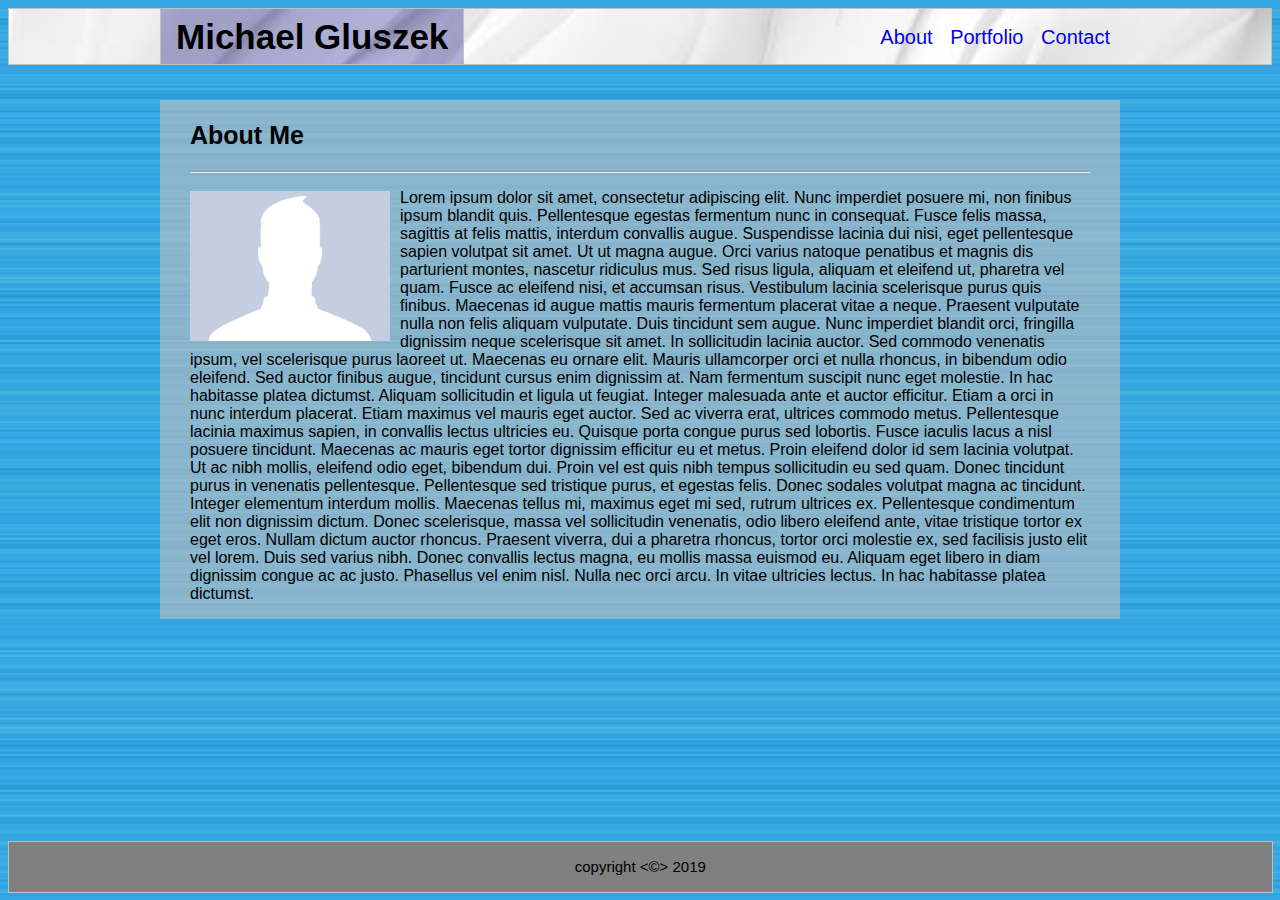
<file: index.html>
<!doctype html>
<html lang="en">

<head>
    <meta charset="UTF-8">
    <meta name="viewport" content="width=device-width, initial-scale=1, shrink-to-fit=no">
    <meta http-equiv="X-UA-Compatible" content="ie=edge">
    <title>Michael Gluszek's Portfolio</title>

    <link rel="stylesheet" type="text/css" href="assets/css/style.css">
</head>

<body>

    <header>
        <div class="container">
            <a href="index.html" id="my-name">Michael Gluszek</a>
            <nav>
                <a href="index.html">About</a>
                <a href="portfolio.html">Portfolio</a>
                <a href="contact.html">Contact</a>
            </nav>
        </div>
    </header>

    <div id="center-piece" class="container">
        <section class="middle-section">
            <h2>About Me</h2>
            <hr>
            <img src="assets/images/facebook.jpg" class="my-image" alt="Photo of me">

            <p>Lorem ipsum dolor sit amet, consectetur adipiscing elit. Nunc imperdiet posuere mi, non finibus ipsum blandit quis. Pellentesque egestas fermentum nunc in consequat. Fusce felis massa, sagittis at felis mattis, interdum convallis augue. Suspendisse lacinia dui nisi, eget pellentesque sapien volutpat sit amet. Ut ut magna augue. Orci varius natoque penatibus et magnis dis parturient montes, nascetur ridiculus mus. Sed risus ligula, aliquam et eleifend ut, pharetra vel quam. Fusce ac eleifend nisi, et accumsan risus. Vestibulum lacinia scelerisque purus quis finibus. Maecenas id augue mattis mauris fermentum placerat vitae a neque. Praesent vulputate nulla non felis aliquam vulputate. Duis tincidunt sem augue. Nunc imperdiet blandit orci, fringilla dignissim neque scelerisque sit amet.

                In sollicitudin lacinia auctor. Sed commodo venenatis ipsum, vel scelerisque purus laoreet ut. Maecenas eu ornare elit. Mauris ullamcorper orci et nulla rhoncus, in bibendum odio eleifend. Sed auctor finibus augue, tincidunt cursus enim dignissim at. Nam fermentum suscipit nunc eget molestie. In hac habitasse platea dictumst. Aliquam sollicitudin et ligula ut feugiat. Integer malesuada ante et auctor efficitur. Etiam a orci in nunc interdum placerat. Etiam maximus vel mauris eget auctor. Sed ac viverra erat, ultrices commodo metus. Pellentesque lacinia maximus sapien, in convallis lectus ultricies eu. Quisque porta congue purus sed lobortis. Fusce iaculis lacus a nisl posuere tincidunt.
                
                Maecenas ac mauris eget tortor dignissim efficitur eu et metus. Proin eleifend dolor id sem lacinia volutpat. Ut ac nibh mollis, eleifend odio eget, bibendum dui. Proin vel est quis nibh tempus sollicitudin eu sed quam. Donec tincidunt purus in venenatis pellentesque. Pellentesque sed tristique purus, et egestas felis. Donec sodales volutpat magna ac tincidunt. Integer elementum interdum mollis. Maecenas tellus mi, maximus eget mi sed, rutrum ultrices ex. Pellentesque condimentum elit non dignissim dictum. Donec scelerisque, massa vel sollicitudin venenatis, odio libero eleifend ante, vitae tristique tortor ex eget eros. Nullam dictum auctor rhoncus.
                
                Praesent viverra, dui a pharetra rhoncus, tortor orci molestie ex, sed facilisis justo elit vel lorem. Duis sed varius nibh. Donec convallis lectus magna, eu mollis massa euismod eu. Aliquam eget libero in diam dignissim congue ac ac justo. Phasellus vel enim nisl. Nulla nec orci arcu. In vitae ultricies lectus. In hac habitasse platea dictumst.</p>
            
            

        </section>
    </div>

    <footer>
            copyright &lt;&copy;&gt; 2019
    </footer>

</body>

</html>
</file>
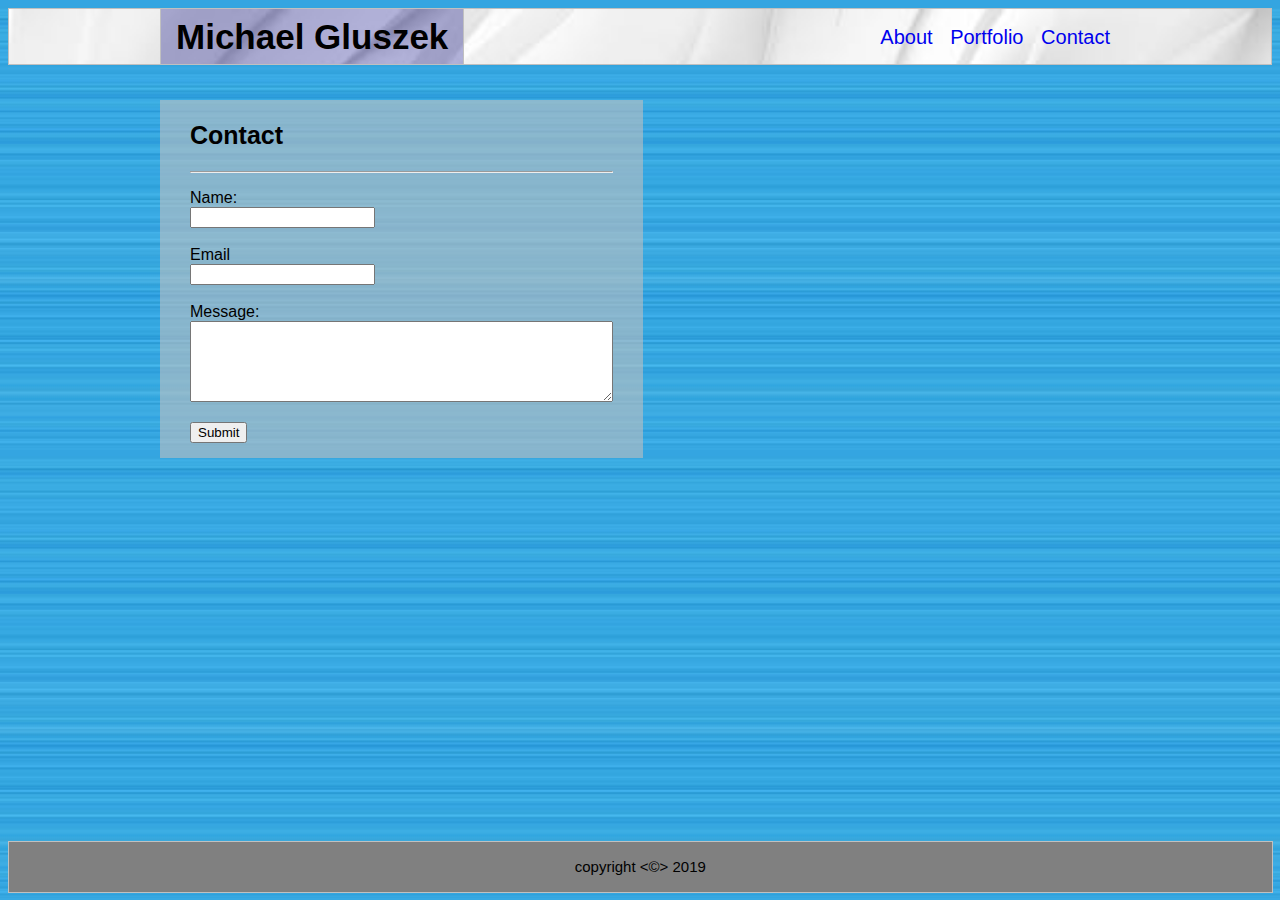
<file: contact.html>
<!doctype html>
<html lang="en">

<head>
  <meta charset="UTF-8">
  <meta name="viewport" content="width=device-width, initial-scale=1, shrink-to-fit=no">
  <meta http-equiv="X-UA-Compatible" content="ie=edge">
  <title>Michael Gluszek's Portfolio</title>

  <link rel="stylesheet" type="text/css" href="assets/css/style.css">
</head>

<body>

  <header>
    <div class="container">
      <a href="index.html" id="my-name">Michael Gluszek</a>
      <nav>
        <a href="index.html">About</a>
        <a href="portfolio.html">Portfolio</a>
        <a href="contact.html">Contact</a>
      </nav>
    </div>
  </header>

  <div id="center-piece" class="container">
    <section class="middle-section-contact">
      <h2>Contact</h2>
      <hr>

      <p>
        Name:
        <br>
        <input type="text" name="Name">
        <br>
        <br>
        Email
        <br>
        <input type="text" name="Email">
        <br>
        <br>
        Message:
        <br>
        <textarea rows="5" cols="50"></textarea>
        <br>
      </p>

      <button>
        Submit
      </button>

    </section>
  </div>

  <footer>
    copyright &lt;&copy;&gt; 2019
  </footer>

</body>

</html>
</file>
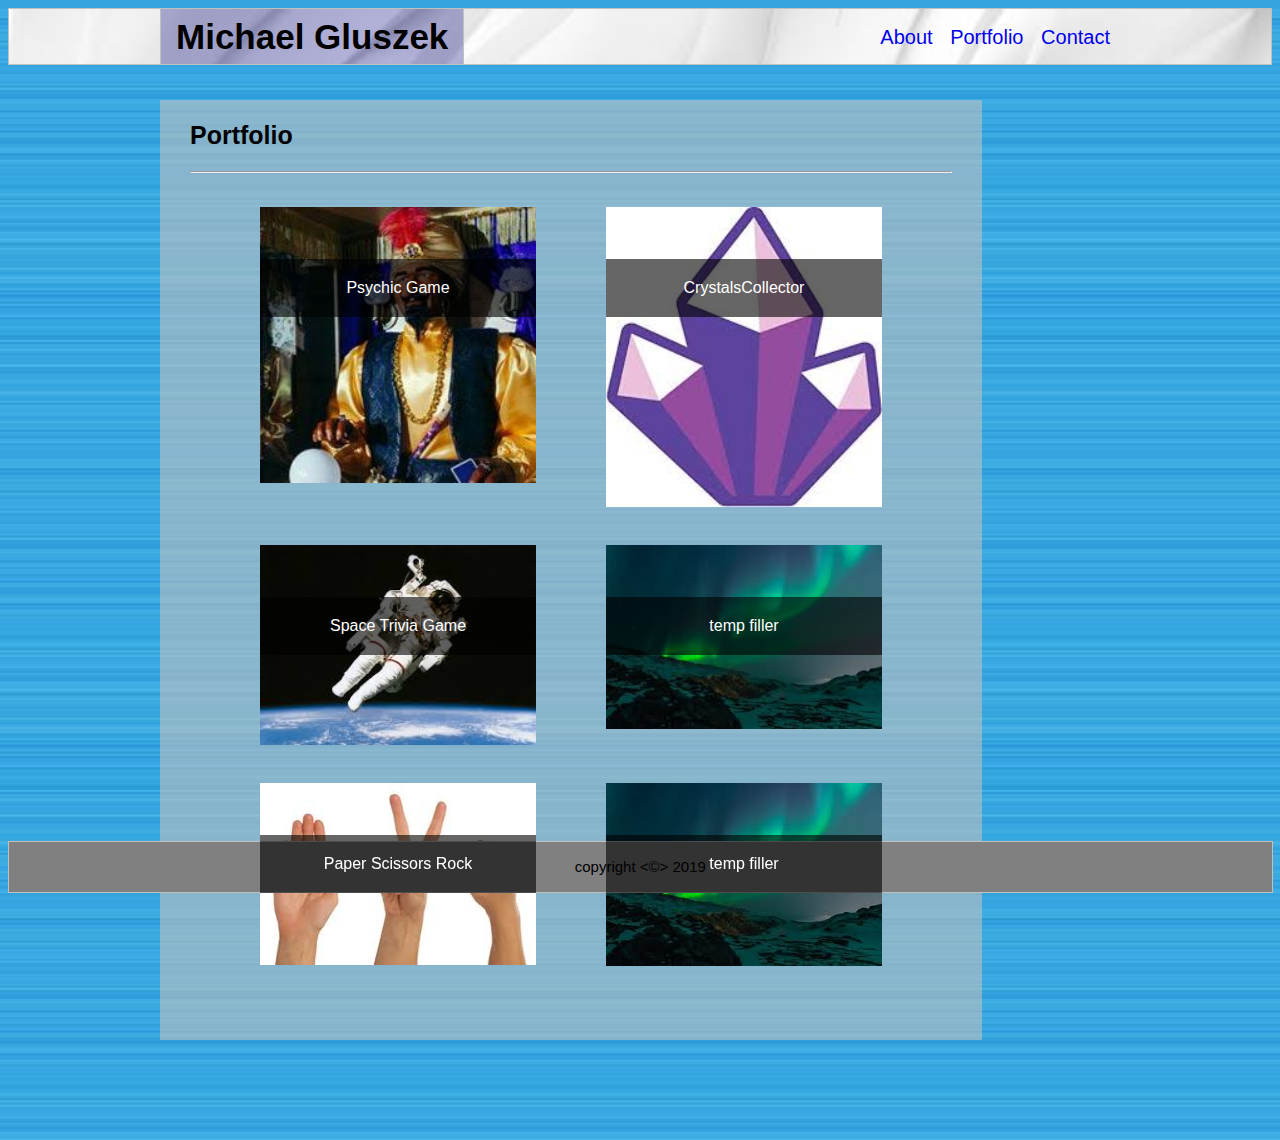
<file: portfolio.html>
<!doctype html>
<html lang="en">

<head>
  <meta charset="UTF-8">
  <meta name="viewport" content="width=device-width, initial-scale=1, shrink-to-fit=no">
  <meta http-equiv="X-UA-Compatible" content="ie=edge">
  <title>Michael Gluszek's Portfolio</title>

  <link rel="stylesheet" type="text/css" href="assets/css/style.css">
</head>

<body>

  <header>
    <div class="container">
      <a href="index.html" id="my-name">Michael Gluszek</a>
      <nav>
        <a href="index.html">About</a>
        <a href="portfolio.html">Portfolio</a>
        <a href="contact.html">Contact</a>
      </nav>
    </div>
  </header>

  <div id="center-piece" class="container">
    <section class="middle-section">
      <h2>Portfolio</h2>
      <hr>

      <div id="portfolio-items">
        <div>
          <p>Psychic Game</p>
          <img src="assets/images/zoltar.jpg" alt="Psychic Game">
        </div>
        <div>
          <p>CrystalsCollector</p>
          <img src="assets/images/crystals.jpg" alt="Crystals Game">
        </div>
        <div>
          <p>Space Trivia Game</p>
          <img src="assets/images/astronaut.jpg" alt="Trivia Game">
        </div>
        <div>
          <p>temp filler</p>
          <img src="assets/images/temp_filler.jpg" alt="temp filler">
        </div>
        <div>
          <p> Paper Scissors Rock</p>
          <img src="assets/images/psr.jpg" alt="Rock Paper Scissors">
        </div>
        <div>
          <p>temp filler</p>
          <img src="assets/images/temp_filler.jpg" alt="temp filler">
        </div>
      </div>
    </section>
  </div>

  <footer>
    copyright &lt;&copy;&gt; 2019
  </footer>

</body>

</html>
</file>
<file: assets/css/style.css>
/* shared */

* {
  box-sizing: border-box;
}

body {
  font-family: Sans-serif;
  background: url("../images/background.jpg");
}

header {
  background: url("../images/headerbkg.jpg");
  background-repeat: no-repeat;
  background-size: cover;
  background-color: grey;
  border: .5px solid silver;
}

nav {
  float: right;
  margin: 10px;
  padding-top: 7px;
  font-size: 20px;
}
nav a {
  text-decoration: none;
  padding-left: 12px;
}
h2 {
  font-size: 25px;
}

.middle-section {
  float: left;
  background-color: rgba(192, 192, 192, 0.6);
  max-width: 960px;
  margin-top: 35px;
  margin-bottom: 100px;
  padding-right: 30px;
  padding-left: 30px;
}

.container {
  width: 100%;
  max-width: 960px;
  margin: auto;
}

#my-name {
  font-size: 35px;
  font-family: Sans-serif;
  /* background-color: rgba(0, 128, 128, 0.2); */
  background-color: rgba(0, 0, 128, 0.3);
  font-weight: 550;
  color: black;
  line-height: 55px;
  padding-top: 8px;
  padding-right: 15px;
  padding-left: 15px;
  padding-bottom: 8px;
  border: .5px solid silver;
  text-decoration: none;
}

footer {
  background-color:grey;
  font-size: 15px;
  text-align: center;
  position: fixed;
  bottom: 0;
  width: 98.8%;
  margin-bottom: 7px;
  border: .5px solid silver;
  line-height: 50px;
}

/* About me */
.my-image {
  width: 200px;
  float: left;
  margin-top: 10px;
  margin-right: 10px;
  margin-bottom: 10px;
}

/* Contact */
.middle-section-contact {
  float: left;
  background-color: rgba(192, 192, 192, 0.6);
  max-width: 960px;
  margin-top: 35px;
  margin-bottom: 100px;
  padding-right: 30px;
  padding-left: 30px;
  padding-bottom: 15px;
}
/* Portfolio */
.content {
  float: left;
}

    #portfolio-items{
        display: grid;
        grid-template-columns: 1fr 1fr;
        grid-gap: 70px;
        margin: 70px;
}

#portfolio-items > div > p {
    margin-bottom: -110px;
    color: white;
    text-align: center;
    background-color: rgba(0, 0, 0, 0.6);
    padding: 20px;
    position: relative;
    z-index: 2;
}

img{
    width: 100%;
}
</file>
